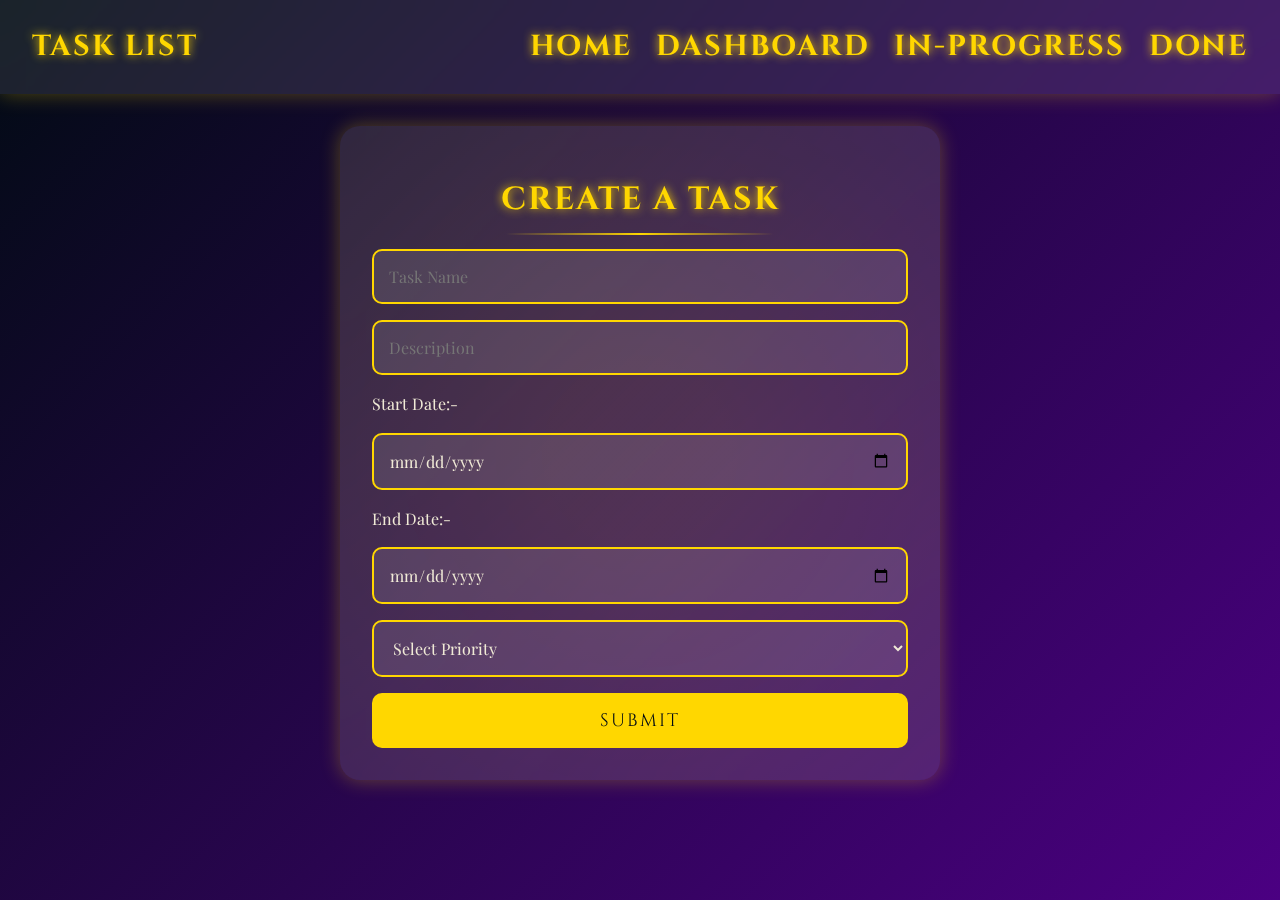
<file: index.html>
<html>
  <head>
    <title>Web20-C4</title>
    <link rel="stylesheet" href="style.css">
  </head>
  <body>
    <div id="navbar">
      <h2> Task List</h2>
      <div>
        <a href="./index.html">
          <h2>Home</h2>
        </a>
        <a href="./dashboard.html">
          <h2>Dashboard</h2>
        </a>
        <a href="./Progress.html">
          <h2>In-Progress</h2>
        </a>
        <a href="./Done.html">
          <h2>Done</h2>
        </a>
      </div>
    </div>
    <div id="create">
      <h1>Create A Task</h1>
      <form>
        <input id="name" placeholder="Task Name" type="text" />
        <input id="desc" placeholder="Description" type="text" />
        <label for="">Start Date:-</label>
        <input type="date" id="start" />
        <label for="">End Date:-</label>
        <input type="date" id="end" />
        <select id="priority">
          <option value="">Select Priority</option>
          <option value="Low">Low</option>
          <option value="Medium">Medium</option>
          <option value="High">High</option>
        </select>
        <input type="submit" value="Submit" />
      </form>
    </div>
  </body>
  <script src="index.js"></script>
</html>
</file>
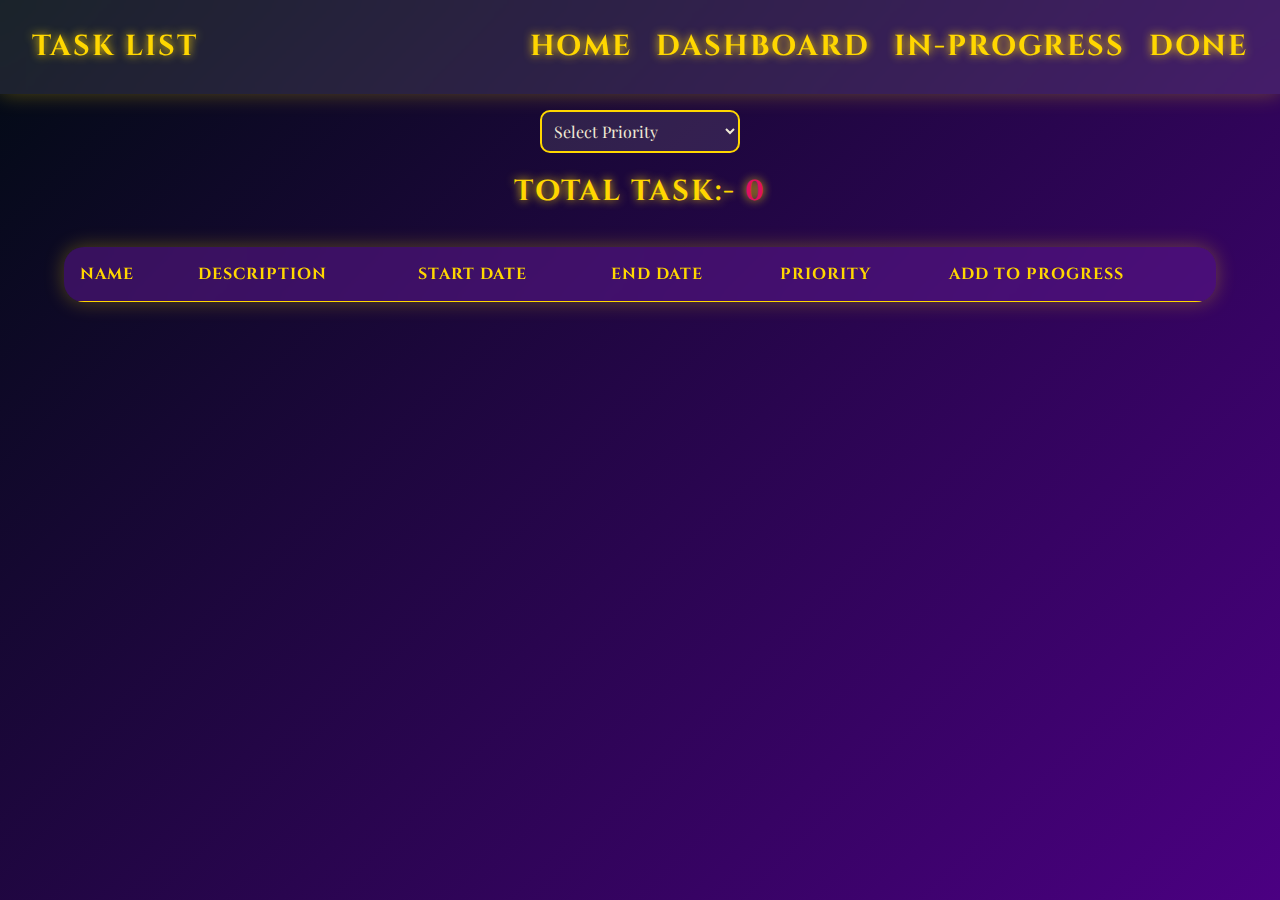
<file: dashboard.html>
<html>
  <head>
    <title>Web20-C4</title>
    <link rel="stylesheet" href="style.css">
  </head>
  <body>
    <div id="navbar">
      <h2>Task List</h2>
      <div>
        <a href="./index.html">
          <h2>Home</h2>
        </a>
        <a href="./dashboard.html">
          <h2>Dashboard</h2>
        </a>
        <a href="./Progress.html">
          <h2>In-Progress</h2>
        </a>
        <a href="./Done.html">
          <h2>Done</h2>
        </a>
      </div>
    </div>
    <select id="filter">
      <option value="">Select Priority</option>
      <option value="Low">Low</option>
      <option value="Medium">Medium</option>
      <option value="High">High</option>
    </select>
    <h1>Total Task:- <span id="task-count">0</span></h1>
    <table>
      <thead>
        <tr>
          <th>Name</th>
          <th>Description</th>
          <th>Start Date</th>
          <th>End Date</th>
          <th>Priority</th>
          <th>Add To Progress</th>
        </tr>
      </thead>
      <tbody>
        <!-- Update the rows here using jsvascript -->
         
      </tbody>
    </table>
  </body>
  <script src="dashboard.js"></script>
</html>
</file>
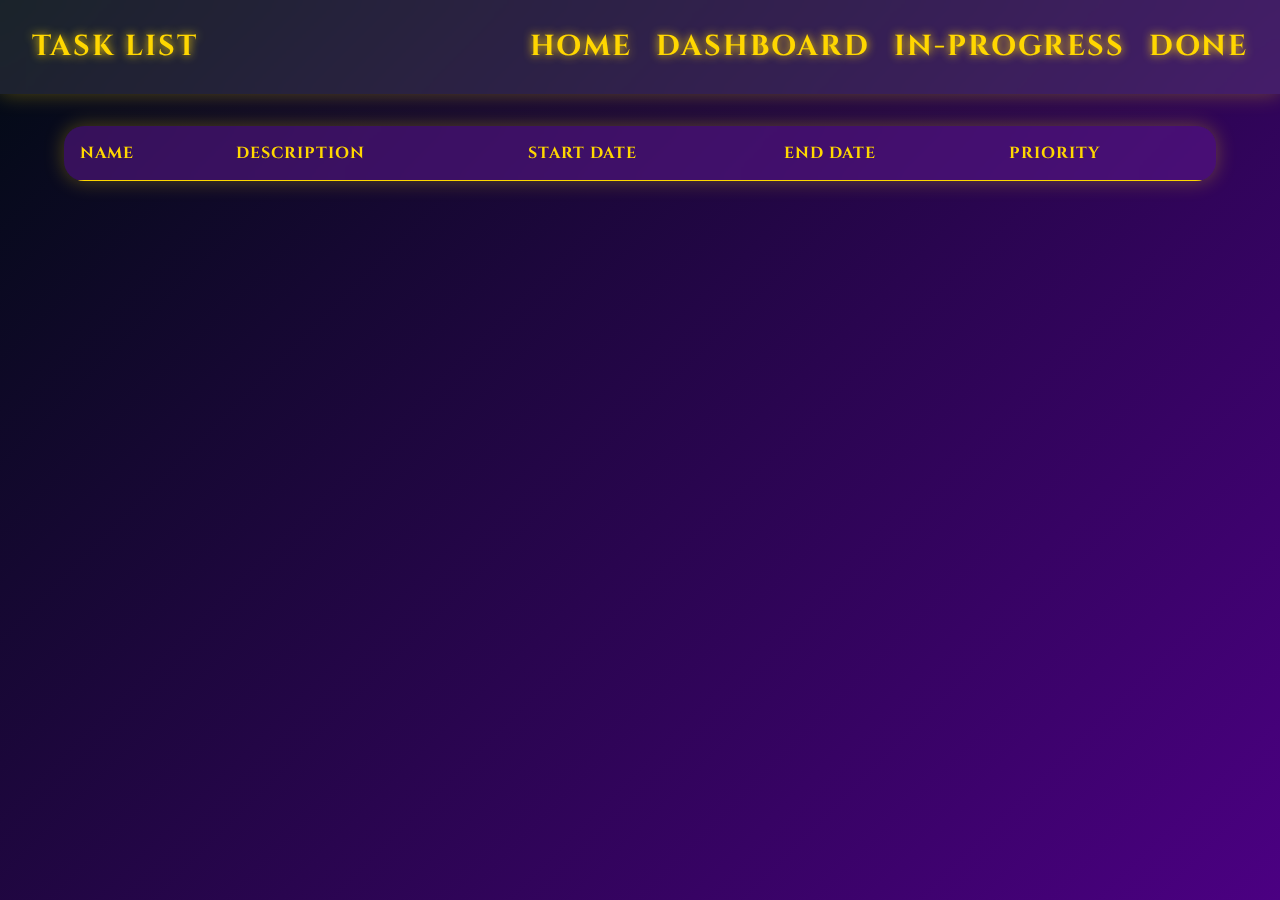
<file: Done.html>
<html>
  <head>
    <title>Web20-C4</title>
    <link rel="stylesheet" href="style.css">
  </head>
  <body>
    <div id="navbar">
      <h2> Task List</h2>
      <div>
        <a href="./index.html">
          <h2>Home</h2>
        </a>
        <a href="./dashboard.html">
          <h2>Dashboard</h2>
        </a>
        <a href="./Progress.html">
          <h2>In-Progress</h2>
        </a>
        <a href="./Done.html">
          <h2>Done</h2>
        </a>
      </div>
    </div>
    <table>
      <thead>
        <tr>
          <th>Name</th>
          <th>Description</th>
          <th>Start Date</th>
          <th>End Date</th>
          <th>Priority</th>
        </tr>
      </thead>
      <tbody>
       <!-- Update the rows here using jsvascript -->
      </tbody>
    </table>
  </body>
  <script src="done.js"></script>
</html>
</file>
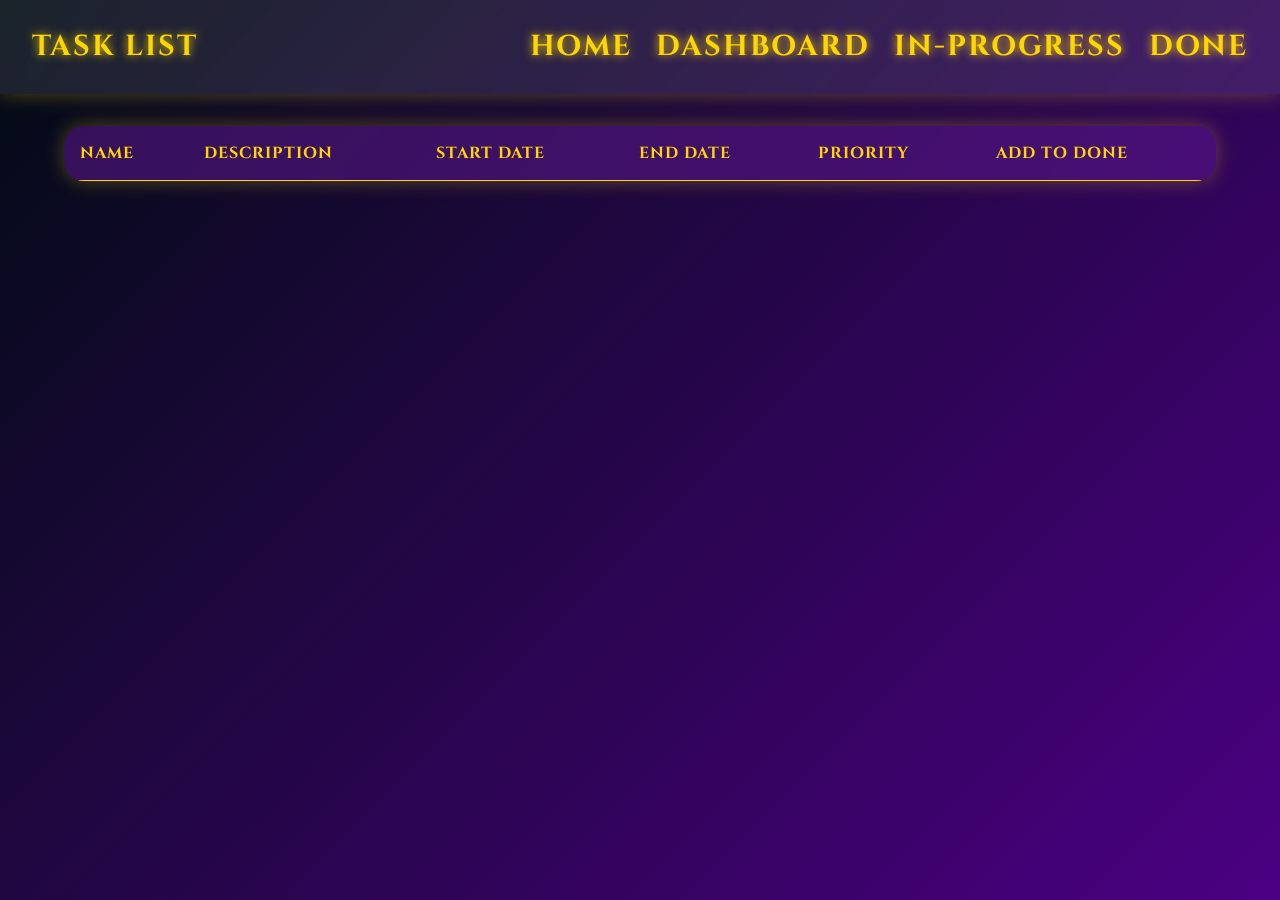
<file: Progress.html>
<html>
  <head>
    <title>Web20-C4</title>
    <link rel="stylesheet" href="style.css">
  </head>
  <body>
    <div id="navbar">
      <h2> Task List</h2>
      <div>
        <a href="./index.html">
          <h2>Home</h2>
        </a>
        <a href="./dashboard.html">
          <h2>Dashboard</h2>
        </a>
        <a href="./Progress.html">
          <h2>In-Progress</h2>
        </a>
        <a href="./Done.html">
          <h2>Done</h2>
        </a>
      </div>
    </div>
    <table>
      <thead>
        <tr>
          <th>Name</th>
          <th>Description</th>
          <th>Start Date</th>
          <th>End Date</th>
          <th>Priority</th>
          <th>Add To Done</th>
        </tr>
      </thead>
      <tbody>
        <!-- Update the rows here using jsvascript -->
      </tbody>
    </table>
  </body>
  <script src="progress.js"></script>
</html>
</file>
<file: style.css>
@import url('https://fonts.googleapis.com/css2?family=Cinzel:wght@400;700&family=Playfair+Display:wght@400;700&display=swap');

:root {
    --gold: #FFD700;
    --royal-purple: #4B0082;
    --rich-black: #010B13;
    --pearl-white: #F0EAD6;
    --ruby-red: #E0115F;
}

*, *::before, *::after {
    margin: 0;
    padding: 0;
    box-sizing: border-box;
}

body {
    font-family: 'Playfair Display', serif;
    background: linear-gradient(135deg, var(--rich-black), var(--royal-purple));
    color: var(--pearl-white);
    line-height: 1.6;
    min-height: 100vh;
    position: relative;
}

/* Navbar styles */
#navbar {
    background: rgba(255, 255, 255, 0.1);
    backdrop-filter: blur(10px);
    padding: 1rem 2rem;
    display: flex;
    justify-content: space-between;
    align-items: center;
    box-shadow: 0 0 20px rgba(255, 215, 0, 0.3);
    position: sticky;
    top: 0;
    z-index: 1000;
    transition: all 0.3s ease;
}

#navbar h2 {
    font-family: 'Cinzel', serif;
    color: var(--gold);
    font-size: 1.8rem;
    text-transform: uppercase;
    letter-spacing: 2px;
    text-shadow: 0 0 10px var(--gold);
}

#navbar div {
    display: flex;
    gap: 1.5rem;
}

#navbar a {
    text-decoration: none;
    color: var(--pearl-white);
    transition: all 0.3s ease;
    position: relative;
    padding: 0.5rem 0;
    font-family: 'Cinzel', serif;
}

#navbar a::after {
    content: '';
    position: absolute;
    bottom: 0;
    left: 0;
    width: 0;
    height: 2px;
    background-color: var(--gold);
    transition: width 0.3s ease;
}

#navbar a:hover {
    color: var(--gold);
    text-shadow: 0 0 5px var(--gold);
}

#navbar a:hover::after {
    width: 100%;
}

/* Form styles */
#create {
    max-width: 600px;
    margin: 2rem auto;
    padding: 2rem;
    background: rgba(255, 255, 255, 0.1);
    border-radius: 20px;
    box-shadow: 0 0 20px rgba(255, 215, 0, 0.3);
    backdrop-filter: blur(10px);
    position: relative;
    overflow: hidden;
    transition: all 0.5s ease;
}

#create::before {
    content: '';
    position: absolute;
    top: -50%;
    left: -50%;
    width: 200%;
    height: 200%;
    background: radial-gradient(circle, var(--gold) 10%, transparent 70%);
    opacity: 0.1;
    animation: shine 10s linear infinite;
}

@keyframes shine {
    0% { transform: rotate(0deg); }
    100% { transform: rotate(360deg); }
}

#create h1 {
    font-family: 'Cinzel', serif;
    color: var(--gold);
    margin-bottom: 1.5rem;
    text-align: center;
    font-size: 2rem;
    text-transform: uppercase;
    letter-spacing: 2px;
    text-shadow: 0 0 10px var(--gold);
    position: relative;
}

#create h1::after {
    content: '';
    position: absolute;
    bottom: -10px;
    left: 50%;
    transform: translateX(-50%);
    width: 50%;
    height: 2px;
    background: linear-gradient(to right, transparent, var(--gold), transparent);
}

form {
    display: flex;
    flex-direction: column;
    gap: 1rem;
    position: relative;
    z-index: 1;
}

input[type="text"],
input[type="date"],
select {
    width: 100%;
    padding: 15px;
    background: rgba(255, 255, 255, 0.1);
    border: 2px solid var(--gold);
    color: var(--pearl-white);
    border-radius: 10px;
    font-size: 16px;
    transition: all 0.3s ease;
    font-family: 'Playfair Display', serif;
}

input[type="text"]:focus,
input[type="date"]:focus,
select:focus {
    outline: none;
    box-shadow: 0 0 15px var(--gold);
}

input[type="submit"] {
    font-family: 'Cinzel', serif;
    background: var(--gold);
    color: var(--rich-black);
    padding: 15px;
    border: none;
    border-radius: 10px;
    cursor: pointer;
    font-size: 18px;
    transition: all 0.3s ease;
    text-transform: uppercase;
    letter-spacing: 2px;
    position: relative;
    overflow: hidden;
}

input[type="submit"]::before {
    content: '';
    position: absolute;
    top: -2px;
    left: -2px;
    right: -2px;
    bottom: -2px;
    background: var(--gold);
    z-index: -1;
    filter: blur(10px);
    opacity: 0;
    transition: all 0.3s ease;
}

input[type="submit"]:hover::before {
    opacity: 1;
}

input[type="submit"]:hover {
    background: var(--ruby-red);
    color: var(--pearl-white);
    box-shadow: 0 0 20px var(--ruby-red);
}

/* Table styles */
table {
    width: 90%;
    margin: 2rem auto;
    border-collapse: separate;
    border-spacing: 0;
    background: rgba(255, 255, 255, 0.1);
    backdrop-filter: blur(10px);
    box-shadow: 0 0 20px rgba(255, 215, 0, 0.3);
    overflow: hidden;
    border-radius: 20px;
}

th, td {
    padding: 1rem;
    text-align: left;
    border-bottom: 1px solid var(--gold);
}

th {
    font-family: 'Cinzel', serif;
    background-color: rgba(75, 0, 130, 0.5);
    color: var(--gold);
    font-weight: bold;
    text-transform: uppercase;
    letter-spacing: 1px;
}

tr {
    transition: all 0.3s ease;
}

tr:hover {
    background-color: rgba(255, 255, 255, 0.1);
    transform: scale(1.01);
}

/* Filter select styles */
#filter {
    margin: 1rem auto;
    display: block;
    width: 200px;
    padding: 0.5rem;
    font-size: 1rem;
    background: rgba(255, 255, 255, 0.1);
    color: var(--pearl-white);
    border: 2px solid var(--gold);
    border-radius: 10px;
    transition: all 0.3s ease;
    font-family: 'Playfair Display', serif;
}

#filter:focus {
    outline: none;
    box-shadow: 0 0 15px var(--gold);
}

/* Task count styles */
h1 {
    font-family: 'Cinzel', serif;
    color: var(--gold);
    margin: 1rem 0;
    font-size: 1.8rem;
    text-transform: uppercase;
    letter-spacing: 2px;
    text-align: center;
    text-shadow: 0 0 10px var(--gold);
}

#task-count {
    font-weight: bold;
    color: var(--ruby-red);
    transition: all 0.3s ease;
}

#task-count:hover {
    text-shadow: 0 0 10px var(--ruby-red);
}

/* Responsive design */
@media (max-width: 768px) {
    #navbar {
        flex-direction: column;
        align-items: center;
    }
    
    #navbar div {
        margin-top: 1rem;
        flex-wrap: wrap;
        justify-content: center;
    }
    
    table, th, td {
        font-size: 0.9rem;
    }
    
    #create {
        padding: 1.5rem;
        margin: 1rem;
    }
}

/* Animations */
@keyframes fadeIn {
    from { 
        opacity: 0;
        transform: translateY(20px);
    }
    to { 
        opacity: 1;
        transform: translateY(0);
    }
}

#create, table {
    animation: fadeIn 0.5s ease-out;
}

/* Custom scrollbar */
::-webkit-scrollbar {
    width: 10px;
}

::-webkit-scrollbar-track {
    background: var(--rich-black);
}

::-webkit-scrollbar-thumb {
    background: var(--gold);
    border-radius: 5px;
}

::-webkit-scrollbar-thumb:hover {
    background: var(--ruby-red);
}
</file>
